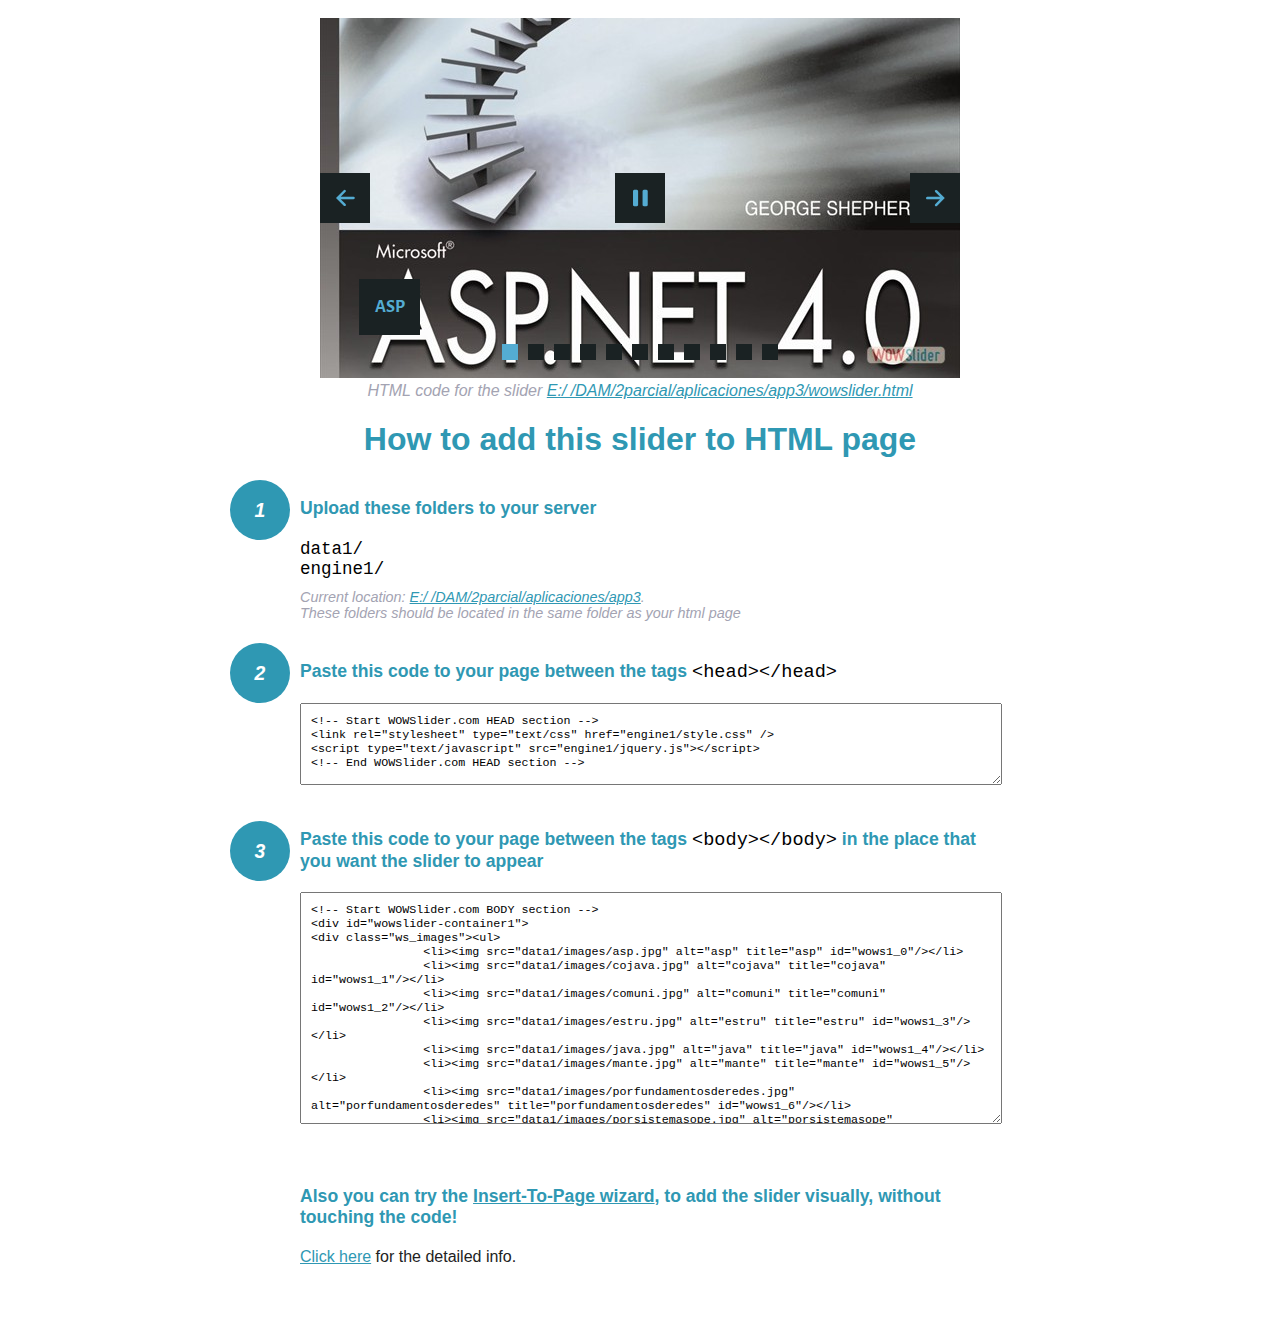
<file: wowslider-howto.html>
<!DOCTYPE html>
<html>
<head>
	<title>WOWSlider</title>
	<meta http-equiv="content-type" content="text/html; charset=utf-8" />
	<meta name="description" content="WOWSlider" />
	
	<!-- Start WOWSlider.com HEAD section --> <!-- add to the <head> of your page -->
	<link rel="stylesheet" type="text/css" href="engine1/style.css" />
	<script type="text/javascript" src="engine1/jquery.js"></script>
	<!-- End WOWSlider.com HEAD section -->


<style>
.instuction {
	font-family: sans-serif, Arial;
	display: block;
	margin: 0 auto;
	max-width: 820px;
	width: 100%;
	padding: 0 70px;
	color: #222;
	-webkit-box-sizing: border-box;
	-moz-box-sizing: border-box;
	box-sizing: border-box;
}
.instuction h1 img {
	max-width: 170px;
	vertical-align: middle;
	margin-bottom: 10px;
}
.instuction h1 {
	color: #2F98B3;
	text-align: center;
}
.instuction h2 {
	position: relative;
	font-size: 1.1em;
	color: #2F98B3;
	margin-bottom: 20px;
	margin-top: 40px;
}
.instuction h2 span.num {
	position: absolute;
	left: -70px;
	top: -18px;
	display: inline-block;
	vertical-align: middle;
	font-style: italic;
	font-size: 1.1em;
	width: 60px;
	height: 60px;
	line-height: 60px;
	text-align: center;
	background: #2F98B3;
	color: #fff;
	border-radius: 50%;
}
.instuction .mono {
	color: #000;
	font-family: monospace;
	font-size: 1.3em;
	font-weight: normal;
}
.instuction li.mono {
	font-size: 1.5em;
}

.instuction ul {
	font-size: 0.9em;
	margin-top: 0;
	padding-left: 0;
	list-style: none;
}
.instuction .note {
	color: #A3A3B2;
	font-style: italic;
	padding-top: 10px;
}
.instuction p.note {
	text-align: center;
	padding-top: 0;
	margin-top: 4px;
}
.instuction textarea {
	font-size: 0.9em;
	min-height: 60px;
	padding: 10px;
	margin: 0;
	overflow: auto;
	max-width: 100%;
	width: 100%;
}
.instuction a,
.instuction a:visited {
	color: #2F98B3;
}
</style>


</head>
<body style="margin:auto">

<br>

<!-- Start WOWSlider.com BODY section --> <!-- add to the <body> of your page -->
<div id="wowslider-container1">
<div class="ws_images"><ul>
		<li><img src="data1/images/asp.jpg" alt="asp" title="asp" id="wows1_0"/></li>
		<li><img src="data1/images/cojava.jpg" alt="cojava" title="cojava" id="wows1_1"/></li>
		<li><img src="data1/images/comuni.jpg" alt="comuni" title="comuni" id="wows1_2"/></li>
		<li><img src="data1/images/estru.jpg" alt="estru" title="estru" id="wows1_3"/></li>
		<li><img src="data1/images/java.jpg" alt="java" title="java" id="wows1_4"/></li>
		<li><img src="data1/images/mante.jpg" alt="mante" title="mante" id="wows1_5"/></li>
		<li><img src="data1/images/porfundamentosderedes.jpg" alt="porfundamentosderedes" title="porfundamentosderedes" id="wows1_6"/></li>
		<li><img src="data1/images/porsistemasope.jpg" alt="porsistemasope" title="porsistemasope" id="wows1_7"/></li>
		<li><img src="data1/images/programacionavanzadaserver.jpg" alt="programacionavanzadaserver" title="programacionavanzadaserver" id="wows1_8"/></li>
		<li><a href="http://wowslider.com"><img src="data1/images/redescomputadora.jpg" alt="http://wowslider.com/" title="redescomputadora" id="wows1_9"/></a></li>
		<li><img src="data1/images/visualc_2010.jpg" alt="visualc 2010" title="visualc 2010" id="wows1_10"/></li>
	</ul></div>
	<div class="ws_bullets"><div>
		<a href="#" title="asp"><span><img src="data1/tooltips/asp.jpg" alt="asp"/>1</span></a>
		<a href="#" title="cojava"><span><img src="data1/tooltips/cojava.jpg" alt="cojava"/>2</span></a>
		<a href="#" title="comuni"><span><img src="data1/tooltips/comuni.jpg" alt="comuni"/>3</span></a>
		<a href="#" title="estru"><span><img src="data1/tooltips/estru.jpg" alt="estru"/>4</span></a>
		<a href="#" title="java"><span><img src="data1/tooltips/java.jpg" alt="java"/>5</span></a>
		<a href="#" title="mante"><span><img src="data1/tooltips/mante.jpg" alt="mante"/>6</span></a>
		<a href="#" title="porfundamentosderedes"><span><img src="data1/tooltips/porfundamentosderedes.jpg" alt="porfundamentosderedes"/>7</span></a>
		<a href="#" title="porsistemasope"><span><img src="data1/tooltips/porsistemasope.jpg" alt="porsistemasope"/>8</span></a>
		<a href="#" title="programacionavanzadaserver"><span><img src="data1/tooltips/programacionavanzadaserver.jpg" alt="programacionavanzadaserver"/>9</span></a>
		<a href="#" title="redescomputadora"><span><img src="data1/tooltips/redescomputadora.jpg" alt="redescomputadora"/>10</span></a>
		<a href="#" title="visualc 2010"><span><img src="data1/tooltips/visualc_2010.jpg" alt="visualc 2010"/>11</span></a>
	</div></div><div class="ws_script" style="position:absolute;left:-99%"><a href="http://wowslider.net">jquery slider</a> by WOWSlider.com v8.7</div>
<div class="ws_shadow"></div>
</div>	
<script type="text/javascript" src="engine1/wowslider.js"></script>
<script type="text/javascript" src="engine1/script.js"></script>
<!-- End WOWSlider.com BODY section -->


<div class="instuction">
	<p class="note">HTML code for the slider <a href="file:///E:/ /DAM/2parcial/aplicaciones/app3/wowslider.html">E:/ /DAM/2parcial/aplicaciones/app3/wowslider.html</a></p>

	<h1>
		How to add this slider to HTML page
	</h1>

	<h2><span class="num">1</span> Upload these folders to your server</h2>
	<ul>
		<li class="mono">data1/</li>
		<li class="mono">engine1/</li>
		<li class="note">Current location: <a href="file:///E:/ /DAM/2parcial/aplicaciones/app3">E:/ /DAM/2parcial/aplicaciones/app3</a>. <br>These folders should be located in the same folder as your html page</li>
	</ul>

	<h2><span class="num">2</span> Paste this code to your page between the tags <span class="mono">&lt;head&gt;&lt;/head&gt;</span></h2>
	<textarea onclick="this.select()">&lt;!-- Start WOWSlider.com HEAD section --&gt;
&lt;link rel=&quot;stylesheet&quot; type=&quot;text/css&quot; href=&quot;engine1/style.css&quot; /&gt;
&lt;script type=&quot;text/javascript&quot; src=&quot;engine1/jquery.js&quot;&gt;&lt;/script&gt;
&lt;!-- End WOWSlider.com HEAD section --&gt;</textarea>


	<h2><span class="num" style="top: -8px;">3</span> Paste this code to your page between the tags <span class="mono">&lt;body&gt;&lt;/body&gt;</span> in the place that you want the slider to appear</h2>
	<textarea onclick="this.select()" rows="15">&lt;!-- Start WOWSlider.com BODY section --&gt;
&lt;div id=&quot;wowslider-container1&quot;&gt;
&lt;div class=&quot;ws_images&quot;&gt;&lt;ul&gt;
		&lt;li&gt;&lt;img src=&quot;data1/images/asp.jpg&quot; alt=&quot;asp&quot; title=&quot;asp&quot; id=&quot;wows1_0&quot;/&gt;&lt;/li&gt;
		&lt;li&gt;&lt;img src=&quot;data1/images/cojava.jpg&quot; alt=&quot;cojava&quot; title=&quot;cojava&quot; id=&quot;wows1_1&quot;/&gt;&lt;/li&gt;
		&lt;li&gt;&lt;img src=&quot;data1/images/comuni.jpg&quot; alt=&quot;comuni&quot; title=&quot;comuni&quot; id=&quot;wows1_2&quot;/&gt;&lt;/li&gt;
		&lt;li&gt;&lt;img src=&quot;data1/images/estru.jpg&quot; alt=&quot;estru&quot; title=&quot;estru&quot; id=&quot;wows1_3&quot;/&gt;&lt;/li&gt;
		&lt;li&gt;&lt;img src=&quot;data1/images/java.jpg&quot; alt=&quot;java&quot; title=&quot;java&quot; id=&quot;wows1_4&quot;/&gt;&lt;/li&gt;
		&lt;li&gt;&lt;img src=&quot;data1/images/mante.jpg&quot; alt=&quot;mante&quot; title=&quot;mante&quot; id=&quot;wows1_5&quot;/&gt;&lt;/li&gt;
		&lt;li&gt;&lt;img src=&quot;data1/images/porfundamentosderedes.jpg&quot; alt=&quot;porfundamentosderedes&quot; title=&quot;porfundamentosderedes&quot; id=&quot;wows1_6&quot;/&gt;&lt;/li&gt;
		&lt;li&gt;&lt;img src=&quot;data1/images/porsistemasope.jpg&quot; alt=&quot;porsistemasope&quot; title=&quot;porsistemasope&quot; id=&quot;wows1_7&quot;/&gt;&lt;/li&gt;
		&lt;li&gt;&lt;img src=&quot;data1/images/programacionavanzadaserver.jpg&quot; alt=&quot;programacionavanzadaserver&quot; title=&quot;programacionavanzadaserver&quot; id=&quot;wows1_8&quot;/&gt;&lt;/li&gt;
		&lt;li&gt;&lt;a href=&quot;http://wowslider.com&quot;&gt;&lt;img src=&quot;data1/images/redescomputadora.jpg&quot; alt=&quot;http://wowslider.com/&quot; title=&quot;redescomputadora&quot; id=&quot;wows1_9&quot;/&gt;&lt;/a&gt;&lt;/li&gt;
		&lt;li&gt;&lt;img src=&quot;data1/images/visualc_2010.jpg&quot; alt=&quot;visualc 2010&quot; title=&quot;visualc 2010&quot; id=&quot;wows1_10&quot;/&gt;&lt;/li&gt;
	&lt;/ul&gt;&lt;/div&gt;
	&lt;div class=&quot;ws_bullets&quot;&gt;&lt;div&gt;
		&lt;a href=&quot;#&quot; title=&quot;asp&quot;&gt;&lt;span&gt;&lt;img src=&quot;data1/tooltips/asp.jpg&quot; alt=&quot;asp&quot;/&gt;1&lt;/span&gt;&lt;/a&gt;
		&lt;a href=&quot;#&quot; title=&quot;cojava&quot;&gt;&lt;span&gt;&lt;img src=&quot;data1/tooltips/cojava.jpg&quot; alt=&quot;cojava&quot;/&gt;2&lt;/span&gt;&lt;/a&gt;
		&lt;a href=&quot;#&quot; title=&quot;comuni&quot;&gt;&lt;span&gt;&lt;img src=&quot;data1/tooltips/comuni.jpg&quot; alt=&quot;comuni&quot;/&gt;3&lt;/span&gt;&lt;/a&gt;
		&lt;a href=&quot;#&quot; title=&quot;estru&quot;&gt;&lt;span&gt;&lt;img src=&quot;data1/tooltips/estru.jpg&quot; alt=&quot;estru&quot;/&gt;4&lt;/span&gt;&lt;/a&gt;
		&lt;a href=&quot;#&quot; title=&quot;java&quot;&gt;&lt;span&gt;&lt;img src=&quot;data1/tooltips/java.jpg&quot; alt=&quot;java&quot;/&gt;5&lt;/span&gt;&lt;/a&gt;
		&lt;a href=&quot;#&quot; title=&quot;mante&quot;&gt;&lt;span&gt;&lt;img src=&quot;data1/tooltips/mante.jpg&quot; alt=&quot;mante&quot;/&gt;6&lt;/span&gt;&lt;/a&gt;
		&lt;a href=&quot;#&quot; title=&quot;porfundamentosderedes&quot;&gt;&lt;span&gt;&lt;img src=&quot;data1/tooltips/porfundamentosderedes.jpg&quot; alt=&quot;porfundamentosderedes&quot;/&gt;7&lt;/span&gt;&lt;/a&gt;
		&lt;a href=&quot;#&quot; title=&quot;porsistemasope&quot;&gt;&lt;span&gt;&lt;img src=&quot;data1/tooltips/porsistemasope.jpg&quot; alt=&quot;porsistemasope&quot;/&gt;8&lt;/span&gt;&lt;/a&gt;
		&lt;a href=&quot;#&quot; title=&quot;programacionavanzadaserver&quot;&gt;&lt;span&gt;&lt;img src=&quot;data1/tooltips/programacionavanzadaserver.jpg&quot; alt=&quot;programacionavanzadaserver&quot;/&gt;9&lt;/span&gt;&lt;/a&gt;
		&lt;a href=&quot;#&quot; title=&quot;redescomputadora&quot;&gt;&lt;span&gt;&lt;img src=&quot;data1/tooltips/redescomputadora.jpg&quot; alt=&quot;redescomputadora&quot;/&gt;10&lt;/span&gt;&lt;/a&gt;
		&lt;a href=&quot;#&quot; title=&quot;visualc 2010&quot;&gt;&lt;span&gt;&lt;img src=&quot;data1/tooltips/visualc_2010.jpg&quot; alt=&quot;visualc 2010&quot;/&gt;11&lt;/span&gt;&lt;/a&gt;
	&lt;/div&gt;&lt;/div&gt;&lt;div class=&quot;ws_script&quot; style=&quot;position:absolute;left:-99%&quot;&gt;&lt;a href=&quot;http://wowslider.net&quot;&gt;jquery slider&lt;/a&gt; by WOWSlider.com v8.7&lt;/div&gt;
&lt;div class=&quot;ws_shadow&quot;&gt;&lt;/div&gt;
&lt;/div&gt;	
&lt;script type=&quot;text/javascript&quot; src=&quot;engine1/wowslider.js&quot;&gt;&lt;/script&gt;
&lt;script type=&quot;text/javascript&quot; src=&quot;engine1/script.js&quot;&gt;&lt;/script&gt;
&lt;!-- End WOWSlider.com BODY section --&gt;</textarea>

<br><br>
<h2>Also you can try the <a href="http://wowslider.com/help/add-wowslider-to-page-2.html" target="_blank">Insert-To-Page wizard</a>, to add the slider visually, without touching the code!</h2>
<p>
	<a href="http://wowslider.com/help/add-wowslider-to-page-2.html" target="_blank">Click here</a> for the detailed info.
</p>
</div>

<br><br>
</body>
</html>
</file>
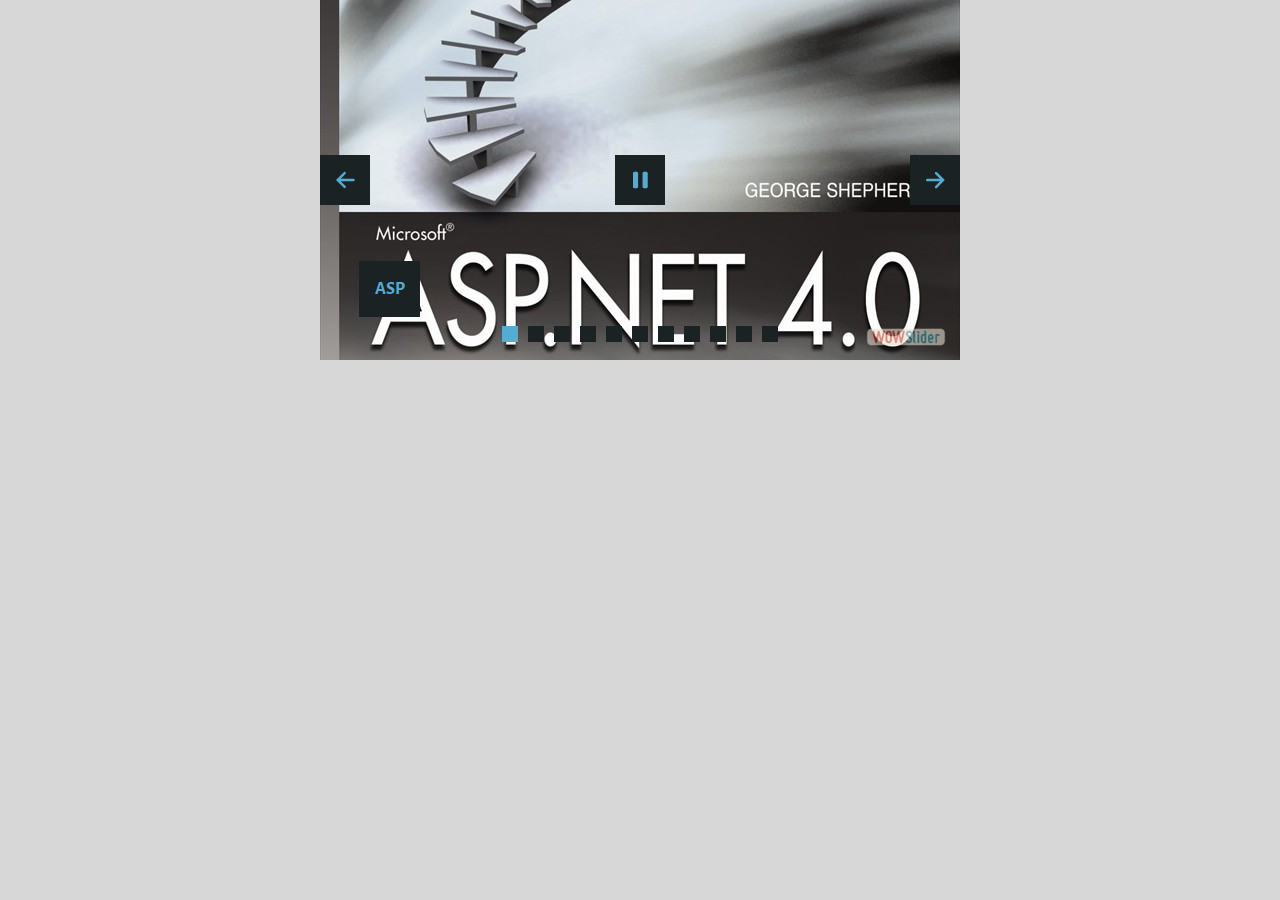
<file: wowslider.html>
<!DOCTYPE html>
<html>
<head>
	<title>Vosor1</title>
	<meta http-equiv="content-type" content="text/html; charset=utf-8" />
	<meta name="description" content="Made with WOW Slider - Create beautiful, responsive image sliders in a few clicks. Awesome skins and animations. Jquery slider" />
	
	<!-- Start WOWSlider.com HEAD section --> <!-- add to the <head> of your page -->
	<link rel="stylesheet" type="text/css" href="engine1/style.css" />
	<script type="text/javascript" src="engine1/jquery.js"></script>
	<!-- End WOWSlider.com HEAD section -->

</head>
<body style="background-color:#d7d7d7;margin:auto">
	
	<!-- Start WOWSlider.com BODY section --> <!-- add to the <body> of your page -->
	<div id="wowslider-container1">
	<div class="ws_images"><ul>
		<li><img src="data1/images/asp.jpg" alt="asp" title="asp" id="wows1_0"/></li>
		<li><img src="data1/images/cojava.jpg" alt="cojava" title="cojava" id="wows1_1"/></li>
		<li><img src="data1/images/comuni.jpg" alt="comuni" title="comuni" id="wows1_2"/></li>
		<li><img src="data1/images/estru.jpg" alt="estru" title="estru" id="wows1_3"/></li>
		<li><img src="data1/images/java.jpg" alt="java" title="java" id="wows1_4"/></li>
		<li><img src="data1/images/mante.jpg" alt="mante" title="mante" id="wows1_5"/></li>
		<li><img src="data1/images/porfundamentosderedes.jpg" alt="porfundamentosderedes" title="porfundamentosderedes" id="wows1_6"/></li>
		<li><img src="data1/images/porsistemasope.jpg" alt="porsistemasope" title="porsistemasope" id="wows1_7"/></li>
		<li><img src="data1/images/programacionavanzadaserver.jpg" alt="programacionavanzadaserver" title="programacionavanzadaserver" id="wows1_8"/></li>
		<li><a href="http://wowslider.com"><img src="data1/images/redescomputadora.jpg" alt="http://wowslider.com/" title="redescomputadora" id="wows1_9"/></a></li>
		<li><img src="data1/images/visualc_2010.jpg" alt="visualc 2010" title="visualc 2010" id="wows1_10"/></li>
	</ul></div>
	<div class="ws_bullets"><div>
		<a href="#" title="asp"><span><img src="data1/tooltips/asp.jpg" alt="asp"/>1</span></a>
		<a href="#" title="cojava"><span><img src="data1/tooltips/cojava.jpg" alt="cojava"/>2</span></a>
		<a href="#" title="comuni"><span><img src="data1/tooltips/comuni.jpg" alt="comuni"/>3</span></a>
		<a href="#" title="estru"><span><img src="data1/tooltips/estru.jpg" alt="estru"/>4</span></a>
		<a href="#" title="java"><span><img src="data1/tooltips/java.jpg" alt="java"/>5</span></a>
		<a href="#" title="mante"><span><img src="data1/tooltips/mante.jpg" alt="mante"/>6</span></a>
		<a href="#" title="porfundamentosderedes"><span><img src="data1/tooltips/porfundamentosderedes.jpg" alt="porfundamentosderedes"/>7</span></a>
		<a href="#" title="porsistemasope"><span><img src="data1/tooltips/porsistemasope.jpg" alt="porsistemasope"/>8</span></a>
		<a href="#" title="programacionavanzadaserver"><span><img src="data1/tooltips/programacionavanzadaserver.jpg" alt="programacionavanzadaserver"/>9</span></a>
		<a href="#" title="redescomputadora"><span><img src="data1/tooltips/redescomputadora.jpg" alt="redescomputadora"/>10</span></a>
		<a href="#" title="visualc 2010"><span><img src="data1/tooltips/visualc_2010.jpg" alt="visualc 2010"/>11</span></a>
	</div></div><div class="ws_script" style="position:absolute;left:-99%"><a href="http://wowslider.net">jquery slider</a> by WOWSlider.com v8.7</div>
	<div class="ws_shadow"></div>
	</div>	
	<script type="text/javascript" src="engine1/wowslider.js"></script>
	<script type="text/javascript" src="engine1/script.js"></script>
	<!-- End WOWSlider.com BODY section -->

</body>
</html>
</file>
<file: engine1/style.css>
/*
 *	generated by WOW Slider 8.7
 *	template Convex
 */
@import url(https://fonts.googleapis.com/css?family=Gurajada&subset=latin,telugu);
@font-face {
  font-family: 'ws-ctrl-convex';
  src: url('ws-ctrl-convex.eot');
  src: url('ws-ctrl-convex.eot#iefix') format('embedded-opentype'),
       url('ws-ctrl-convex.svg#ws-ctrl-convex') format('svg');
  font-weight: normal;
  font-style: normal;
}
@font-face {
  font-family: 'ws-ctrl-convex';
  src: url('[data-uri]') format('woff'),
       url('[data-uri]') format('truetype');
}
#wowslider-container1 { 
	display: table;
	zoom: 1; 
	position: relative;
	width: 100%;
	max-width: 640px;
	max-height:360px;
	margin:0px auto 0px;
	z-index:90;
	text-align:left; /* reset align=center */
	font-size: 10px;
	text-shadow: none; /* fix some user styles */

	/* reset box-sizing (to boostrap friendly) */
	-webkit-box-sizing: content-box;
	-moz-box-sizing: content-box;
	box-sizing: content-box; 
}
* html #wowslider-container1{ width:640px }
#wowslider-container1 .ws_images ul{
	position:relative;
	width: 10000%; 
	height:100%;
	left:0;
	list-style:none;
	margin:0;
	padding:0;
	border-spacing:0;
	overflow: visible;
	/*table-layout:fixed;*/
}
#wowslider-container1 .ws_images ul li{
	position: relative;
	width:1%;
	height:100%;
	line-height:0; /*opera*/
	overflow: hidden;
	float:left;
	/*font-size:0;*/
	padding:0 0 0 0 !important;
	margin:0 0 0 0 !important;
}

#wowslider-container1 .ws_images{
	position: relative;
	left:0;
	top:0;
	height:100%;
	max-height:360px;
	max-width: 640px;
	vertical-align: top;
	border:none;
	overflow: hidden;
}
#wowslider-container1 .ws_images ul a{
	width:100%;
	height:100%;
	max-height:360px;
	display:block;
	color:transparent;
}
#wowslider-container1 img{
	max-width: none !important;
}
#wowslider-container1 .ws_images .ws_list img,
#wowslider-container1 .ws_images > div > img{
	width:100%;
	border:none 0;
	max-width: none;
	padding:0;
	margin:0;
}
#wowslider-container1 .ws_images > div > img {
	max-height:360px;
}

#wowslider-container1 .ws_images iframe {
	position: absolute;
	z-index: -1;
}

#wowslider-container1 .ws-title > div {
	display: inline-block !important;
}

#wowslider-container1 a{ 
	text-decoration: none; 
	outline: none; 
	border: none; 
}

#wowslider-container1  .ws_bullets { 
	float: left;
	position:absolute;
	z-index:70;
}
#wowslider-container1  .ws_bullets div{
	position:relative;
	float:left;
	font-size: 0px;
}
/* compatibility with Joomla styles */
#wowslider-container1  .ws_bullets a {
	line-height: 0;
}

#wowslider-container1  .ws_script{
	display:none;
}
#wowslider-container1 sound, 
#wowslider-container1 object{
	position:absolute;
}

/* prevent some of users reset styles */
#wowslider-container1 .ws_effect {
	position: static;
	width: 100%;
	height: 100%;
}

#wowslider-container1 .ws_photoItem {
	border: 2em solid #fff;
	margin-left: -2em;
	margin-top: -2em;
}
#wowslider-container1 .ws_cube_side {
	background: #A6A5A9;
}


#wowslider-container1.ws_gestures {
	cursor: -webkit-grab;
	cursor: -moz-grab;
	cursor: url("[data-uri]"), move;
}
#wowslider-container1.ws_gestures.ws_grabbing {
	cursor: -webkit-grabbing;
	cursor: -moz-grabbing;
	cursor: url("[data-uri]"), move;
}

/* hide controls when video start play */
#wowslider-container1.ws_video_playing .ws_bullets,
#wowslider-container1.ws_video_playing .ws_fullscreen,
#wowslider-container1.ws_video_playing .ws_next,
#wowslider-container1.ws_video_playing .ws_prev {
	display: none;
}


/* youtube/vimeo buttons */
#wowslider-container1 .ws_video_btn {
	position: absolute;
	display: none;
	cursor: pointer;
	top: 0;
	left: 0;
	width: 100%;
	height: 100%;
	z-index: 55;
}
#wowslider-container1 .ws_video_btn.ws_youtube,
#wowslider-container1 .ws_video_btn.ws_vimeo {
	display: block;
}
#wowslider-container1 .ws_video_btn div {
	position: absolute;
	background-image: url(./playvideo.png);
	background-size: 200%;
	top: 50%;
	left: 50%;
	width: 7em;
	height: 5em;
	margin-left: -3.5em;
	margin-top: -2.5em;
}
#wowslider-container1 .ws_video_btn.ws_youtube div {
	background-position: 0 0;
}
#wowslider-container1 .ws_video_btn.ws_youtube:hover div {
	background-position: 100% 0;
}
#wowslider-container1 .ws_video_btn.ws_vimeo div {
	background-position: 0 100%;
}
#wowslider-container1 .ws_video_btn.ws_vimeo:hover div {
	background-position: 100% 100%;
}

#wowslider-container1 .ws_playpause.ws_hide {
	display: none !important;
}
/* bullets */
#wowslider-container1  .ws_bullets { 
	padding: 0px; 
}
#wowslider-container1 .ws_bullets a { 
	position:relative;
	display: inline-block;
	width: 0;
	margin: 3px 5px;
	padding: 8px;	

	-webkit-perspective: 80px;
	perspective: 80px;
} 
#wowslider-container1 .ws_bullets a > span {
	position:absolute;
	display: block;
	top:0;
	right: 0;
	height:100%;
	width:100%;
	-webkit-transform-style: preserve-3d;
	transform-style: preserve-3d;

	-webkit-transition: -webkit-transform 0.5s ease;
  	transition: -webkit-transform 0.5s ease, transform 0.5s ease;
}

#wowslider-container1 .ws_bullets a > span:before,
#wowslider-container1 .ws_bullets a > span:after {
	content: '';
	display: block;
	height:100%;
	background: #54acd2;

  	-webkit-transform: rotateX(-90deg) translateZ(-8px) translateY(8px);
  	transform: rotateX(-90deg) translateZ(-8px) translateY(8px);
}
#wowslider-container1 .ws_bullets a > span:after {
	position: absolute;
	top: 0;
	left: 0;
	width: 100%;
	height: 100%;
  	background: #1A2223;
  	-webkit-transform: rotateX(0deg);
  	transform: rotateX(0deg);
}

#wowslider-container1 .ws_bullets a.ws_overbull > span,
#wowslider-container1 .ws_bullets a.ws_selbull > span {
    -webkit-transform: rotateX(-90deg) translateZ(8px) translateY(8px);
    transform: rotateX(-90deg) translateZ(8px) translateY(8px);
}




/* play/pause, arrows */
#wowslider-container1 a.ws_next,
#wowslider-container1 a.ws_prev,
#wowslider-container1 .ws_playpause {
	position:absolute;
	font: 2em "ws-ctrl-convex";
	width: 2.5em;
	height: 2.5em;
	top:50%;
	
	margin-top: -1.25em;
	color: #ffffff;
	z-index: 100;

	-webkit-perspective: 20em;
	perspective: 20em;
}
#wowslider-container1 a.ws_next {
	right: 0;
}
#wowslider-container1 a.ws_prev {
	left: 0;
}
#wowslider-container1 .ws_playpause {
	left:50%;
	margin-left:-1.25em;
}

#wowslider-container1 a.ws_next > span,
#wowslider-container1 a.ws_prev > span,
#wowslider-container1 .ws_playpause > span,
#wowslider-container1 .ws_bullets a > span {
	display: block;
	-webkit-transform-style: preserve-3d;
	transform-style: preserve-3d;

	-webkit-transition: -webkit-transform 0.5s ease;
  	transition: -webkit-transform 0.5s ease, transform 0.5s ease;
}


#wowslider-container1 a.ws_next > span:before,
#wowslider-container1 a.ws_prev > span:before,
#wowslider-container1 .ws_playpause > span:before,
#wowslider-container1 a.ws_next > span:after,
#wowslider-container1 a.ws_prev > span:after,
#wowslider-container1 .ws_playpause > span:after {
	display: block;
	text-align: center;
	line-height: 2.5em;
	height:100%;
	background: #54acd2;
	color: #1A2223;

  	-webkit-transform: rotateX(-90deg) translateZ(-1.25em) translateY(1.25em);
  	transform: rotateX(-90deg) translateZ(-1.25em) translateY(1.25em);
}
#wowslider-container1 .ws_play > span:before,
#wowslider-container1 .ws_play > span:after{
	content:"\e800";
}
#wowslider-container1 .ws_pause > span:before,
#wowslider-container1 .ws_pause > span:after{
	content:"\e801";
}
#wowslider-container1 a.ws_next > span:before,
#wowslider-container1 a.ws_next > span:after {
	content:'\e803';
}
#wowslider-container1 a.ws_prev > span:before,
#wowslider-container1 a.ws_prev > span:after {
	content:'\e802';
}

#wowslider-container1 a.ws_next > span:after,
#wowslider-container1 a.ws_prev > span:after,
#wowslider-container1 .ws_playpause > span:after {
	position: absolute;
	top: 0;
	left: 0;
	width: 100%;
	height: 100%;
  	-webkit-transform: rotateX(0deg);
  	transform: rotateX(0deg);
  	background: #1A2223;
	color: #54acd2;
}

#wowslider-container1 a.ws_next:hover > span,
#wowslider-container1 a.ws_prev:hover > span,
#wowslider-container1 .ws_playpause:hover > span {
    -webkit-transform: rotateX(-90deg) translateZ(1.25em) translateY(1.25em);
    transform: rotateX(-90deg) translateZ(1.25em) translateY(1.25em);
}/* bottom center */
#wowslider-container1  .ws_bullets {
	bottom:1.5em;
	left:50%;
}
#wowslider-container1  .ws_bullets div{
	left:-50%;
}#wowslider-container1 .ws-title{
	font: 1.3em 'Gurajada', serif;
	position: absolute;
	left: 2em;
	margin-right:10em;
	z-index: 50;

	color:#fff;
	padding: 1em;
	bottom: 30px;
	top: auto;
	opacity: 1;
}
#wowslider-container1 .ws-title div,#wowslider-container1 .ws-title span{
	display:inline-block;
	padding: 0.1em 0.6em;
	background-color: #1A2223;
	color: #54acd2;
}
#wowslider-container1 .ws-title div{
	display:block;
	margin-top:0.5em;
	font-size: 1.3em;
}
#wowslider-container1 .ws-title span{
	text-transform: uppercase;	
	font-size: 2em;
}#wowslider-container1 .ws_images > ul{
	animation: wsBasic 44s infinite;
	-moz-animation: wsBasic 44s infinite;
	-webkit-animation: wsBasic 44s infinite;
}
@keyframes wsBasic{0%{left:-0%} 4.55%{left:-0%} 9.09%{left:-100%} 13.64%{left:-100%} 18.18%{left:-200%} 22.73%{left:-200%} 27.27%{left:-300%} 31.82%{left:-300%} 36.36%{left:-400%} 40.91%{left:-400%} 45.45%{left:-500%} 50%{left:-500%} 54.55%{left:-600%} 59.09%{left:-600%} 63.64%{left:-700%} 68.18%{left:-700%} 72.73%{left:-800%} 77.27%{left:-800%} 81.82%{left:-900%} 86.36%{left:-900%} 90.91%{left:-1000%} 95.45%{left:-1000%} }
@-moz-keyframes wsBasic{0%{left:-0%} 4.55%{left:-0%} 9.09%{left:-100%} 13.64%{left:-100%} 18.18%{left:-200%} 22.73%{left:-200%} 27.27%{left:-300%} 31.82%{left:-300%} 36.36%{left:-400%} 40.91%{left:-400%} 45.45%{left:-500%} 50%{left:-500%} 54.55%{left:-600%} 59.09%{left:-600%} 63.64%{left:-700%} 68.18%{left:-700%} 72.73%{left:-800%} 77.27%{left:-800%} 81.82%{left:-900%} 86.36%{left:-900%} 90.91%{left:-1000%} 95.45%{left:-1000%} }
@-webkit-keyframes wsBasic{0%{left:-0%} 4.55%{left:-0%} 9.09%{left:-100%} 13.64%{left:-100%} 18.18%{left:-200%} 22.73%{left:-200%} 27.27%{left:-300%} 31.82%{left:-300%} 36.36%{left:-400%} 40.91%{left:-400%} 45.45%{left:-500%} 50%{left:-500%} 54.55%{left:-600%} 59.09%{left:-600%} 63.64%{left:-700%} 68.18%{left:-700%} 72.73%{left:-800%} 77.27%{left:-800%} 81.82%{left:-900%} 86.36%{left:-900%} 90.91%{left:-1000%} 95.45%{left:-1000%} }

#wowslider-container1 .ws_bullets  a img{
	position:absolute;
	display:block;
	text-indent:0;
	bottom:15px;
	left:-43px;
	visibility:hidden;
	max-width:none;
}
#wowslider-container1 .ws_bullets a:hover img{
	visibility:visible;
}

#wowslider-container1 .ws_bulframe div div{
	height:48px;
	overflow:visible;
	position:relative;
}
#wowslider-container1 .ws_bulframe div {
	left:0;
	overflow:hidden;
	position:relative;
	width:85px;
}
#wowslider-container1  .ws_bullets .ws_bulframe{
	position:absolute;
	display:none;
	bottom:25px;
	margin-left:8px;
	cursor:pointer;

	/* fixed bulframe hidding in Chrome */
	-webkit-transform: translateZ(0);
	-ms-transform: translateZ(0);
	-o-transform: translateZ(0);
	transform: translateZ(0);
}#wowslider-container1 .ws_bulframe div div{
	height: auto;
}

@media all and (max-width:760px) {
	#wowslider-container1 .ws_fullscreen {
		display: block;
	}
}
@media all and (max-width:400px){
	#wowslider-container1 .ws_controls,
	#wowslider-container1 .ws_bullets,
	#wowslider-container1 .ws_thumbs{
		display: none
	}
}
</file>
